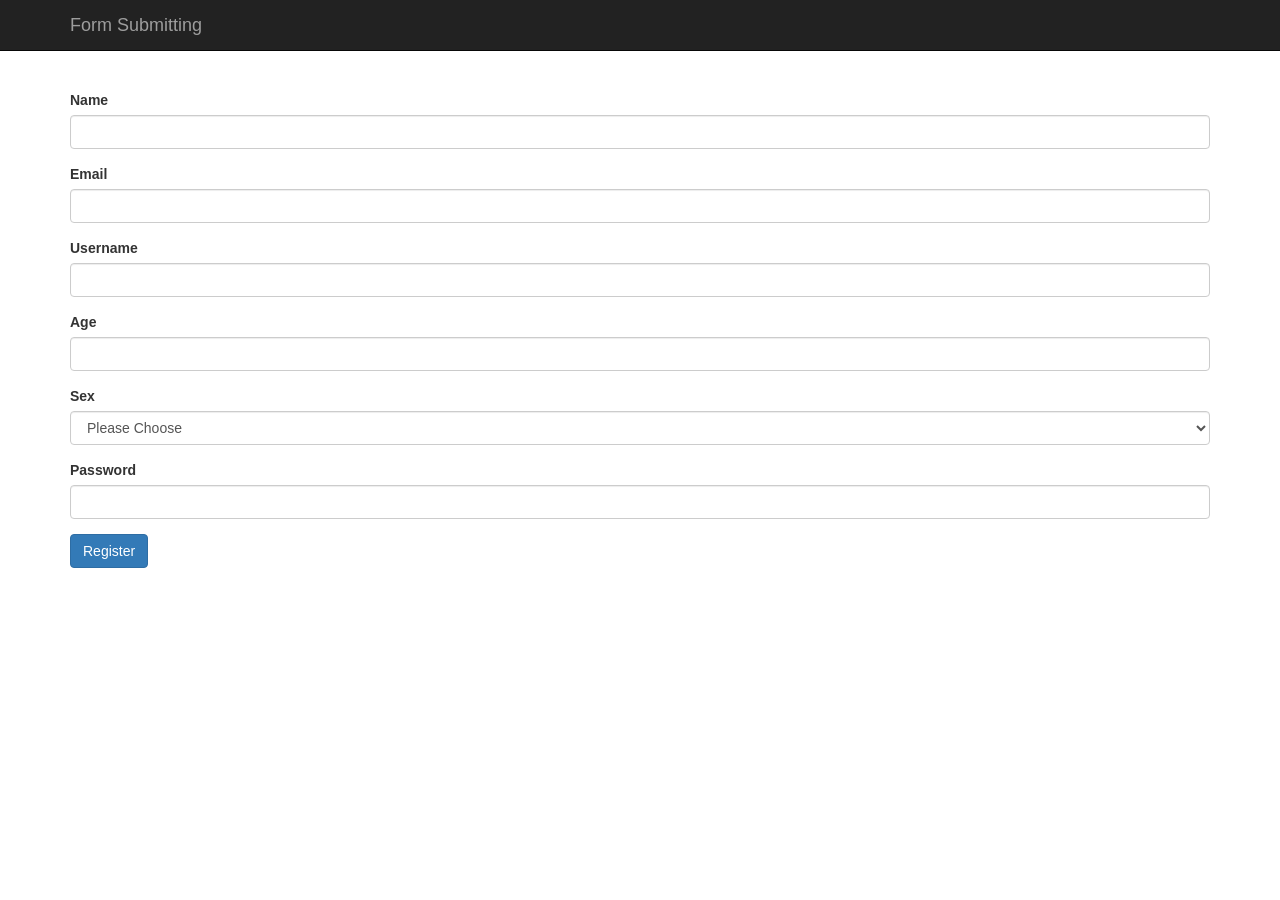
<file: section1/app/index.html>
<!DOCTYPE html>
<html lang="en" ng-app="minmax">
<head>
    <title>Form Submission</title>
    <link href="../libs/bootstrap/dist/css/bootstrap.min.css" rel="stylesheet">
    <link href="../libs/ladda/dist/ladda-themeless.min.css" rel="stylesheet">
    <link href="main.css" rel="stylesheet">
</head>

<body>
<nav class="navbar navbar-inverse navbar-fixed-top">
    <div class="container">
        <div class="navbar-header">
            <a class="navbar-brand"
               href="/">Form Submitting
            </a>
        </div>
    </div>
</nav>

<div class="container main-content" ng-controller="MinMaxCtrl">

    <form ng-submit="onSubmit()"
          novalidate="novalidate">
        <div class="form-group">
            <label for="name">Name</label>
            <input type="text"
                   class="form-control"
                   ng-model="formModel.name"
                   id="name"
                   required="required">
        </div>

        <div class="form-group">
            <label for="email">Email</label>
            <input type="email"
                   class="form-control"
                   ng-model="formModel.email"
                   id="email"
                   name="email"
                   required="required">
        </div>

        <div class="form-group">
            <label for="username">Username</label>
            <input type="text"
                   class="form-control"
                   ng-model="formModel.username"
                   id="username"
                   ng-pattern="/^[A-Za-z0-9_]{1,32}$/"
                   ng-minlenght="7"
                   ng-pattern-err-type="badUsername"
                   required="required">
        </div>

        <div class="form-group">
            <label for="age">Age</label>
            <input type="number"
                   class="form-control"
                   ng-model="formModel.age"
                   id="age"
                   min="18"
                   max="64"
                   ng-min-err-type="tooYoung"
                   ng-max-err-type="tooOld"
                   required="required">
        </div>

        <div class="form-group">
            <label for="sex">Sex</label>
            <select name="sex"
                    id="sex"
                    class="form-control"
                    ng-model="formModel.sex"
                    required="required">
                <option value="">Please Choose</option>
                <option value="male">Male</option>
                <option value="female">Female</option>
            </select>
        </div>

        <div class="form-group">
            <label for="password">Password</label>
            <input type="password"
                   class="form-control"
                   id="password"
                   ng-model="formModel.password"
                   required="required"
                   ng-minlength="10">
        </div>

        <div class="form-group">
            <button 
                class="btn btn-primary"
                ladda="submitting"
                data-style="expand-right"
                type="submit">
                <span ng-show="submitting">Registering</span>
                <span ng-show="!submitting">Register</span>
            </button>
        </div>

    </form>
</div>


<script src="../libs/angular/angular.min.js"></script>
<script src="../libs/angular-auto-validate/dist/jcs-auto-validate.min.js"></script>
<script src="../libs/ladda/dist/spin.min.js"></script>
<script src="../libs/ladda/dist/ladda.min.js"></script>
<script src="../libs/angular-ladda/dist/angular-ladda.min.js"></script>
<script src="main.js"></script>
</body>
</html>
</file>
<file: section1/app/main.css>
body {
  padding-top: 50px;
}
.main-content {
  padding: 40px 15px;
}
</file>
<file: section1/libs/ladda/dist/ladda-themeless.min.css>
/*!
 * Ladda
 * http://lab.hakim.se/ladda
 * MIT licensed
 *
 * Copyright (C) 2015 Hakim El Hattab, http://hakim.se
 */.ladda-button{position:relative}.ladda-button .ladda-spinner{position:absolute;z-index:2;display:inline-block;width:32px;height:32px;top:50%;margin-top:0;opacity:0;pointer-events:none}.ladda-button .ladda-label{position:relative;z-index:3}.ladda-button .ladda-progress{position:absolute;width:0;height:100%;left:0;top:0;background:rgba(0,0,0,0.2);visibility:hidden;opacity:0;-webkit-transition:0.1s linear all !important;-moz-transition:0.1s linear all !important;-ms-transition:0.1s linear all !important;-o-transition:0.1s linear all !important;transition:0.1s linear all !important}.ladda-button[data-loading] .ladda-progress{opacity:1;visibility:visible}.ladda-button,.ladda-button .ladda-spinner,.ladda-button .ladda-label{-webkit-transition:0.3s cubic-bezier(0.175, 0.885, 0.32, 1.275) all !important;-moz-transition:0.3s cubic-bezier(0.175, 0.885, 0.32, 1.275) all !important;-ms-transition:0.3s cubic-bezier(0.175, 0.885, 0.32, 1.275) all !important;-o-transition:0.3s cubic-bezier(0.175, 0.885, 0.32, 1.275) all !important;transition:0.3s cubic-bezier(0.175, 0.885, 0.32, 1.275) all !important}.ladda-button[data-style=zoom-in],.ladda-button[data-style=zoom-in] .ladda-spinner,.ladda-button[data-style=zoom-in] .ladda-label,.ladda-button[data-style=zoom-out],.ladda-button[data-style=zoom-out] .ladda-spinner,.ladda-button[data-style=zoom-out] .ladda-label{-webkit-transition:0.3s ease all !important;-moz-transition:0.3s ease all !important;-ms-transition:0.3s ease all !important;-o-transition:0.3s ease all !important;transition:0.3s ease all !important}.ladda-button[data-style=expand-right] .ladda-spinner{right:-6px}.ladda-button[data-style=expand-right][data-size="s"] .ladda-spinner,.ladda-button[data-style=expand-right][data-size="xs"] .ladda-spinner{right:-12px}.ladda-button[data-style=expand-right][data-loading]{padding-right:56px}.ladda-button[data-style=expand-right][data-loading] .ladda-spinner{opacity:1}.ladda-button[data-style=expand-right][data-loading][data-size="s"],.ladda-button[data-style=expand-right][data-loading][data-size="xs"]{padding-right:40px}.ladda-button[data-style=expand-left] .ladda-spinner{left:26px}.ladda-button[data-style=expand-left][data-size="s"] .ladda-spinner,.ladda-button[data-style=expand-left][data-size="xs"] .ladda-spinner{left:4px}.ladda-button[data-style=expand-left][data-loading]{padding-left:56px}.ladda-button[data-style=expand-left][data-loading] .ladda-spinner{opacity:1}.ladda-button[data-style=expand-left][data-loading][data-size="s"],.ladda-button[data-style=expand-left][data-loading][data-size="xs"]{padding-left:40px}.ladda-button[data-style=expand-up]{overflow:hidden}.ladda-button[data-style=expand-up] .ladda-spinner{top:-32px;left:50%;margin-left:0}.ladda-button[data-style=expand-up][data-loading]{padding-top:54px}.ladda-button[data-style=expand-up][data-loading] .ladda-spinner{opacity:1;top:26px;margin-top:0}.ladda-button[data-style=expand-up][data-loading][data-size="s"],.ladda-button[data-style=expand-up][data-loading][data-size="xs"]{padding-top:32px}.ladda-button[data-style=expand-up][data-loading][data-size="s"] .ladda-spinner,.ladda-button[data-style=expand-up][data-loading][data-size="xs"] .ladda-spinner{top:4px}.ladda-button[data-style=expand-down]{overflow:hidden}.ladda-button[data-style=expand-down] .ladda-spinner{top:62px;left:50%;margin-left:0}.ladda-button[data-style=expand-down][data-size="s"] .ladda-spinner,.ladda-button[data-style=expand-down][data-size="xs"] .ladda-spinner{top:40px}.ladda-button[data-style=expand-down][data-loading]{padding-bottom:54px}.ladda-button[data-style=expand-down][data-loading] .ladda-spinner{opacity:1}.ladda-button[data-style=expand-down][data-loading][data-size="s"],.ladda-button[data-style=expand-down][data-loading][data-size="xs"]{padding-bottom:32px}.ladda-button[data-style=slide-left]{overflow:hidden}.ladda-button[data-style=slide-left] .ladda-label{position:relative}.ladda-button[data-style=slide-left] .ladda-spinner{left:100%;margin-left:0}.ladda-button[data-style=slide-left][data-loading] .ladda-label{opacity:0;left:-100%}.ladda-button[data-style=slide-left][data-loading] .ladda-spinner{opacity:1;left:50%}.ladda-button[data-style=slide-right]{overflow:hidden}.ladda-button[data-style=slide-right] .ladda-label{position:relative}.ladda-button[data-style=slide-right] .ladda-spinner{right:100%;margin-left:0;left:16px}.ladda-button[data-style=slide-right][data-loading] .ladda-label{opacity:0;left:100%}.ladda-button[data-style=slide-right][data-loading] .ladda-spinner{opacity:1;left:50%}.ladda-button[data-style=slide-up]{overflow:hidden}.ladda-button[data-style=slide-up] .ladda-label{position:relative}.ladda-button[data-style=slide-up] .ladda-spinner{left:50%;margin-left:0;margin-top:1em}.ladda-button[data-style=slide-up][data-loading] .ladda-label{opacity:0;top:-1em}.ladda-button[data-style=slide-up][data-loading] .ladda-spinner{opacity:1;margin-top:0}.ladda-button[data-style=slide-down]{overflow:hidden}.ladda-button[data-style=slide-down] .ladda-label{position:relative}.ladda-button[data-style=slide-down] .ladda-spinner{left:50%;margin-left:0;margin-top:-2em}.ladda-button[data-style=slide-down][data-loading] .ladda-label{opacity:0;top:1em}.ladda-button[data-style=slide-down][data-loading] .ladda-spinner{opacity:1;margin-top:0}.ladda-button[data-style=zoom-out]{overflow:hidden}.ladda-button[data-style=zoom-out] .ladda-spinner{left:50%;margin-left:32px;-webkit-transform:scale(2.5);-moz-transform:scale(2.5);-ms-transform:scale(2.5);-o-transform:scale(2.5);transform:scale(2.5)}.ladda-button[data-style=zoom-out] .ladda-label{position:relative;display:inline-block}.ladda-button[data-style=zoom-out][data-loading] .ladda-label{opacity:0;-webkit-transform:scale(0.5);-moz-transform:scale(0.5);-ms-transform:scale(0.5);-o-transform:scale(0.5);transform:scale(0.5)}.ladda-button[data-style=zoom-out][data-loading] .ladda-spinner{opacity:1;margin-left:0;-webkit-transform:none;-moz-transform:none;-ms-transform:none;-o-transform:none;transform:none}.ladda-button[data-style=zoom-in]{overflow:hidden}.ladda-button[data-style=zoom-in] .ladda-spinner{left:50%;margin-left:-16px;-webkit-transform:scale(0.2);-moz-transform:scale(0.2);-ms-transform:scale(0.2);-o-transform:scale(0.2);transform:scale(0.2)}.ladda-button[data-style=zoom-in] .ladda-label{position:relative;display:inline-block}.ladda-button[data-style=zoom-in][data-loading] .ladda-label{opacity:0;-webkit-transform:scale(2.2);-moz-transform:scale(2.2);-ms-transform:scale(2.2);-o-transform:scale(2.2);transform:scale(2.2)}.ladda-button[data-style=zoom-in][data-loading] .ladda-spinner{opacity:1;margin-left:0;-webkit-transform:none;-moz-transform:none;-ms-transform:none;-o-transform:none;transform:none}.ladda-button[data-style=contract]{overflow:hidden;width:100px}.ladda-button[data-style=contract] .ladda-spinner{left:50%;margin-left:0}.ladda-button[data-style=contract][data-loading]{border-radius:50%;width:52px}.ladda-button[data-style=contract][data-loading] .ladda-label{opacity:0}.ladda-button[data-style=contract][data-loading] .ladda-spinner{opacity:1}.ladda-button[data-style=contract-overlay]{overflow:hidden;width:100px;box-shadow:0px 0px 0px 2000px transparent}.ladda-button[data-style=contract-overlay] .ladda-spinner{left:50%;margin-left:0}.ladda-button[data-style=contract-overlay][data-loading]{border-radius:50%;width:52px;box-shadow:0px 0px 0px 2000px rgba(0,0,0,0.8)}.ladda-button[data-style=contract-overlay][data-loading] .ladda-label{opacity:0}.ladda-button[data-style=contract-overlay][data-loading] .ladda-spinner{opacity:1}
</file>
